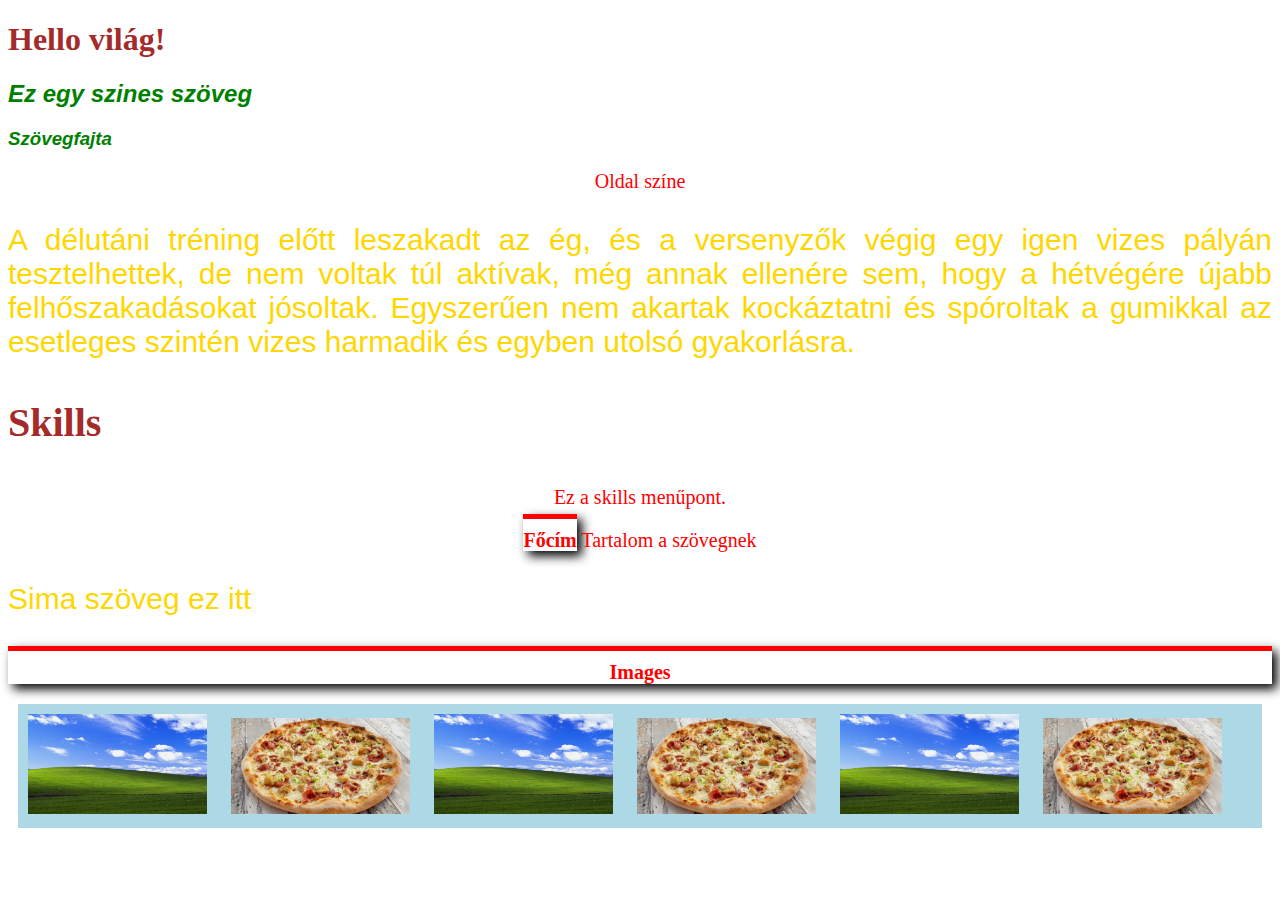
<file: index.html>
<!DOCTYPE html>
<html lang="en">

<head>
    <meta charset="UTF-8">
    <meta name="viewport" content="width=device-width, initial-scale=1.0">
    <title>CSS Próba</title>

    <link rel="stylesheet" href="CSS/stílusok.css">
</head>

<body>
    <h1 style="color: brown;">Hello világ!</h1>
    <h2 id="szöveg">Ez egy szines szöveg</h2>
    <h3 id="szöveg">Szövegfajta</h3>
    <p>Oldal színe</p>
    <p class="tartalom">A délutáni tréning előtt leszakadt az ég, és a versenyzők végig egy igen vizes pályán tesztelhettek, de nem voltak túl aktívak, még annak ellenére sem, hogy a hétvégére újabb felhőszakadásokat jósoltak. Egyszerűen nem akartak kockáztatni és spóroltak a gumikkal az esetleges szintén vizes harmadik és egyben utolsó gyakorlásra.</p>
    <h3 id="skills">Skills</h3>
    <p>Ez a skills menűpont.</p>
    <p class="Tagolás">
        <span class="bold">Főcím</span>
        Tartalom a szövegnek
    </p>
    
    <p class="tartalom">Sima szöveg ez itt</p>
    
    <p class="bold">Images</p>
    
    <div class="div">
    <img src="/img/windows-xp-bliss-4k-lu-1366x768.jpg" alt="kép">
    <img src="/img/6b3ce1a908201b0ac45a3e2297d6f8ac.jpg" alt="pizza">
    <img src="/img/windows-xp-bliss-4k-lu-1366x768.jpg" alt="kép">
    <img src="/img/6b3ce1a908201b0ac45a3e2297d6f8ac.jpg" alt="pizza">
    <img src="/img/windows-xp-bliss-4k-lu-1366x768.jpg" alt="kép">
    <img src="/img/6b3ce1a908201b0ac45a3e2297d6f8ac.jpg" alt="pizza">
</div>
</body>

</html>
</file>
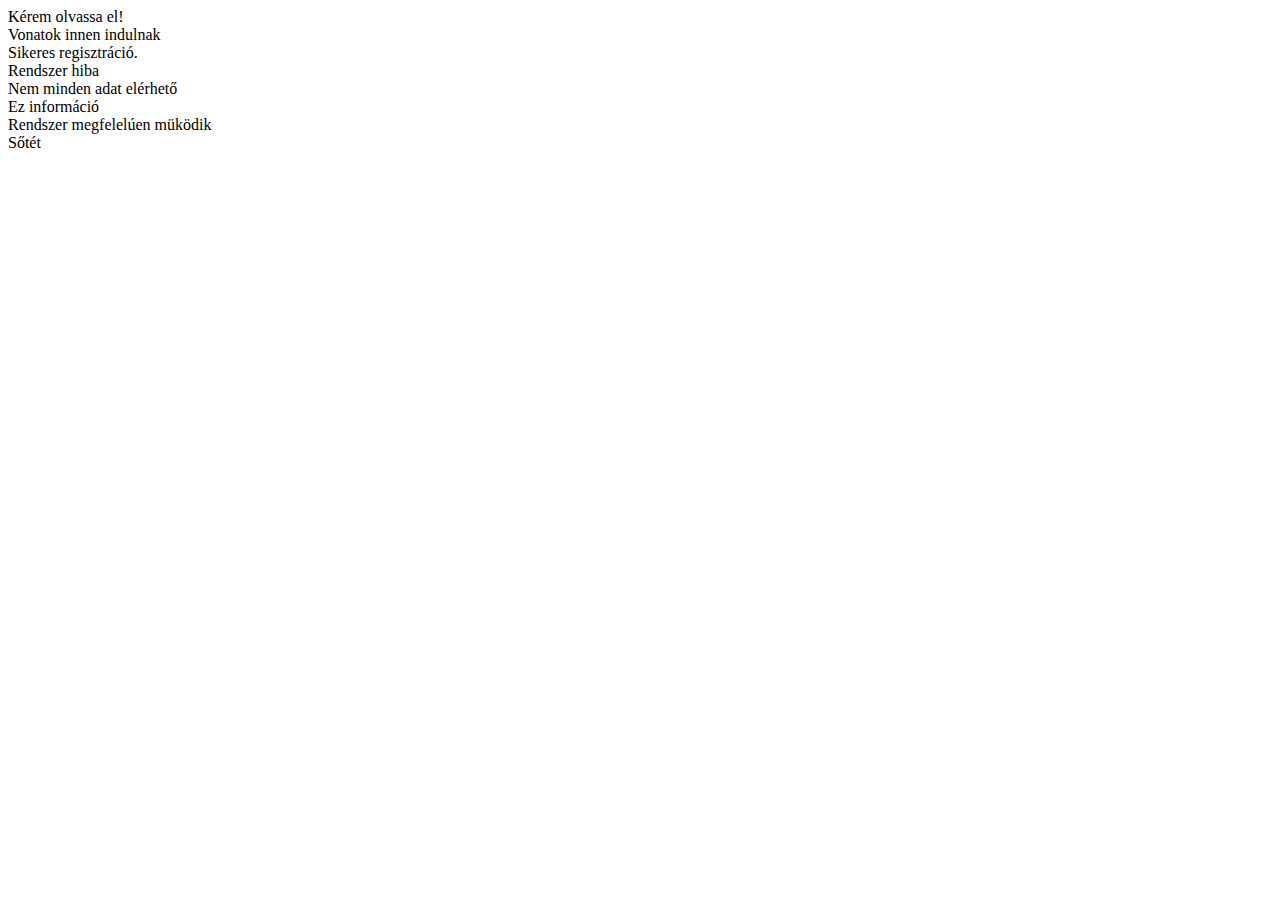
<file: about.html>
<!DOCTYPE html>
<html lang="en">

<head>
    <meta charset="UTF-8">
    <meta name="viewport" content="width=device-width, initial-scale=1.0">
    <link rel="stylesheet" href="https://stackpath.bootstrapcdn.com/bootstrap/4.5.0/css/bootstrap.min.css"
        integrity="sha384-9aIt2nRpC12Uk9gS9baDl411NQApFmC26EwAOH8WgZl5MYYxFfc+NcPb1dKGj7Sk" crossorigin="anonymous">
    <title>Document</title>
</head>

<body>
    <div class="container">
        <div class="row">
            <div class="col-12">
                <div class="alert alert-primary" role="alert">
                    Kérem olvassa el!
                </div>
                <div class="alert alert-secondary" role="alert">
                    Vonatok innen indulnak
                </div>
                <div class="alert alert-success" role="alert">
                    Sikeres regisztráció.
                </div>
                <div class="alert alert-danger" role="alert">
                    Rendszer hiba
                </div>
                <div class="alert alert-warning" role="alert">
                    Nem minden adat elérhető
                </div>
                <div class="alert alert-info" role="alert">
                    Ez információ
                </div>
                <div class="alert alert-light" role="alert">
                    Rendszer megfelelúen müködik
                </div>
                <div class="alert alert-dark" role="alert">
                    Sőtét
                </div>
            </div>
        </div>
    </div>
</body>

</html>
</file>
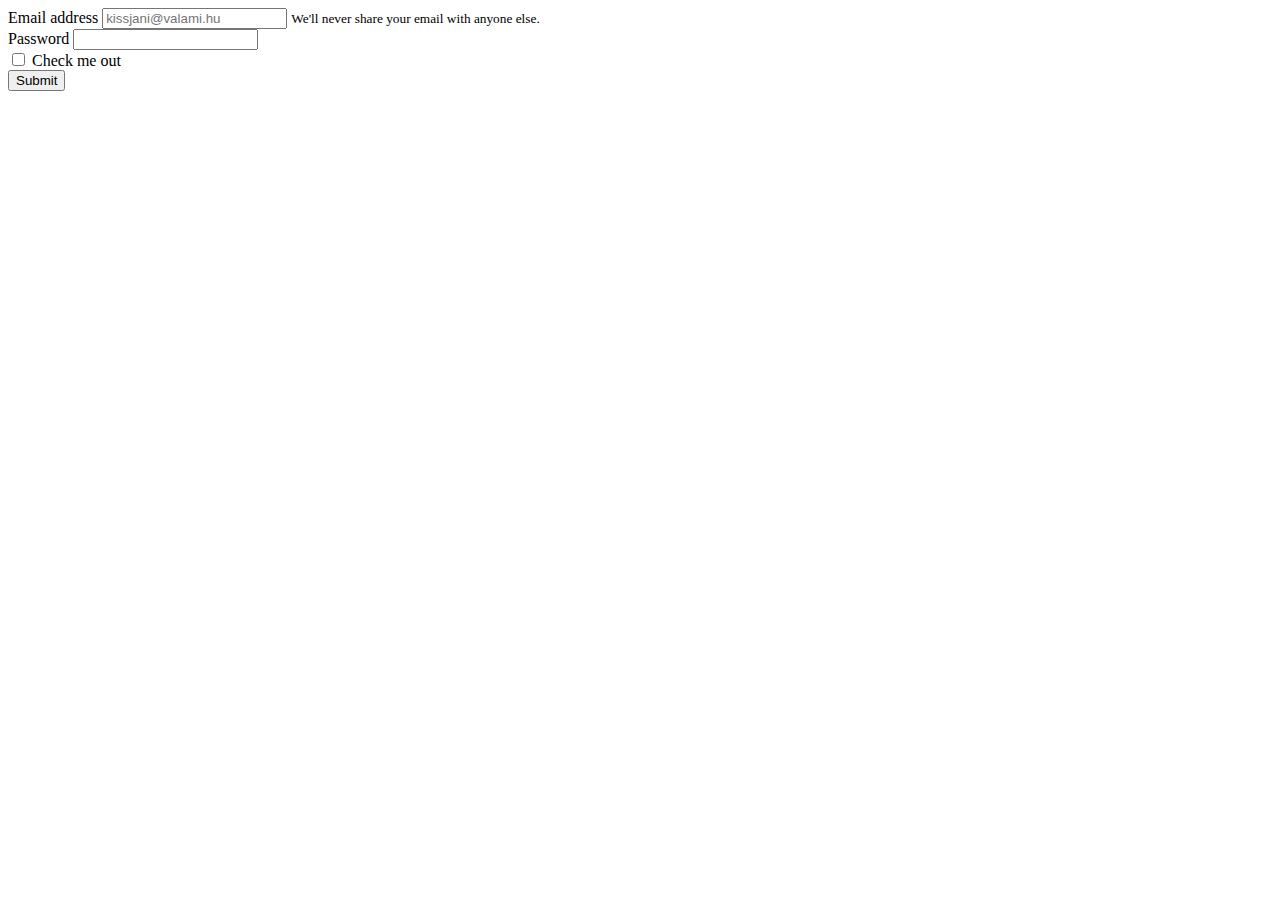
<file: login.html>
<!DOCTYPE html>
<html lang="en">

<head>
    <meta charset="UTF-8">
    <meta name="viewport" content="width=device-width, initial-scale=1.0">
    <link rel="stylesheet" href="https://stackpath.bootstrapcdn.com/bootstrap/4.5.0/css/bootstrap.min.css"
        integrity="sha384-9aIt2nRpC12Uk9gS9baDl411NQApFmC26EwAOH8WgZl5MYYxFfc+NcPb1dKGj7Sk" crossorigin="anonymous">
    <title>Táblázat</title>
</head>

<body>
    <div class="container">
        <div class="row">
            <div class="col-4"></div>
            <div class="col-4">
                <form class="form-horizontal">
                    <div class="form-group">
                        <label for="exampleInputEmail1">Email address</label>
                        <input type="email" class="form-control" id="exampleInputEmail1" aria-describedby="emailHelp" placeholder="kissjani@valami.hu" readonly>
                        <small id="emailHelp" class="form-text text-muted">We'll never share your email with anyone
                            else.</small>
                    </div>
                    <div class="form-group">
                        <label for="exampleInputPassword1">Password</label>
                        <input type="password" class="form-control" id="exampleInputPassword1">
                    </div>
                    <div class="form-group form-check">
                        <input type="checkbox" class="form-check-input" id="exampleCheck1">
                        <label class="form-check-label" for="exampleCheck1">Check me out</label>
                    </div>
                    <button type="submit" class="btn btn-primary">Submit</button>
                </form>
            </div>
            <div class="col-4"></div>
        </div>
    </div>
</body>

</html>
</file>
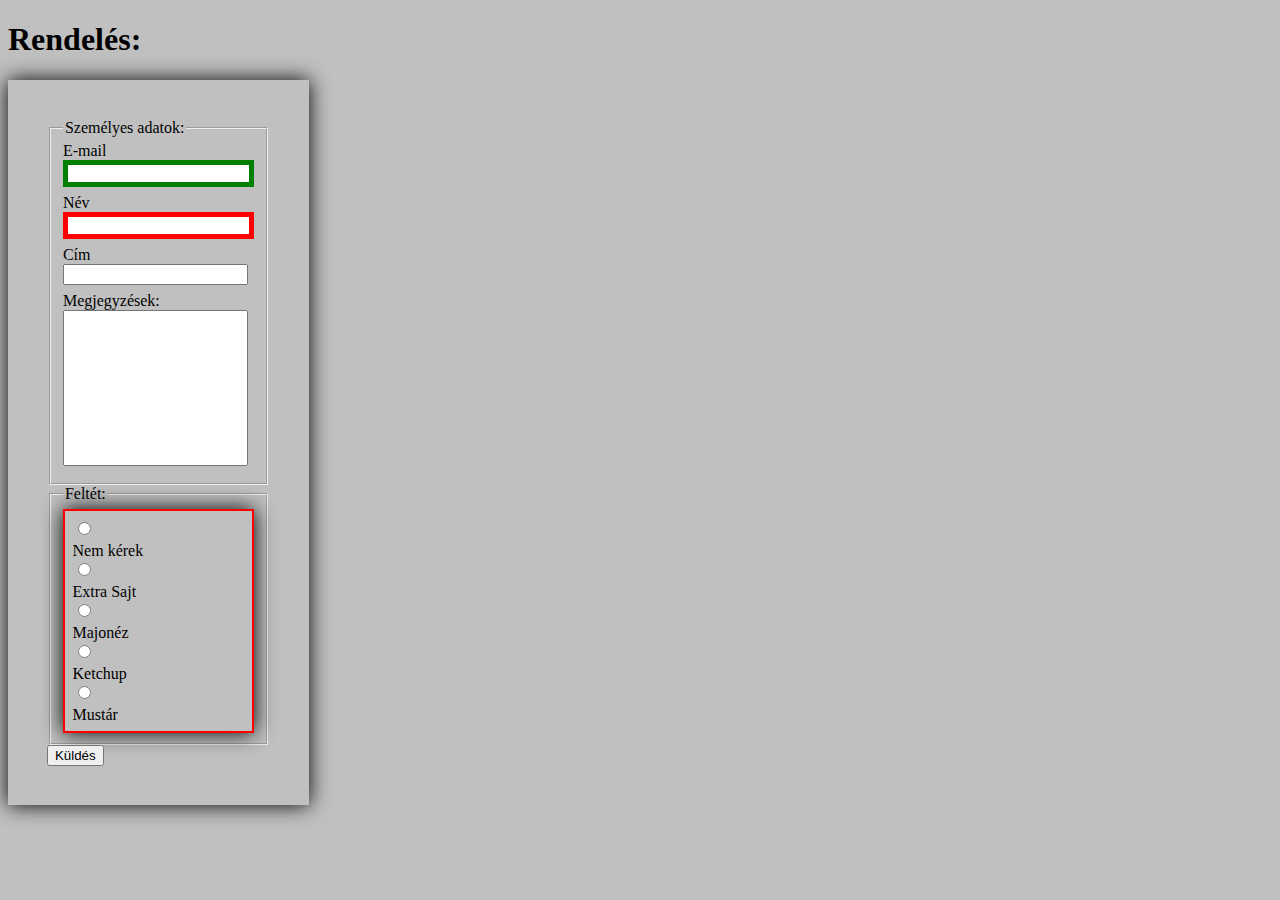
<file: selector/selector.html>
<!DOCTYPE html>
<html lang="en">

<head>
    <meta charset="UTF-8">
    <meta name="viewport" content="width=device-width, initial-scale=1.0">
    <title>selector test</title>
    <link rel="stylesheet" href="/selector/CSS/selector.css">
</head>

<body>
    <h1>Rendelés:</h1>
    <div class="Login">
        <form>
            <fieldset>
                <legend>Személyes adatok:</legend>
                <div class="content">
                    <label for="email">E-mail</label>
                    <input id="email" type="email" name="email" required>
                </div>
                <div class="content">
                    <label for="password">Név</label>
                    <input id="password" type="password" name="password" required>
                </div>
                <div>
                    <label for="address">Cím</label>
                    <input id="address" type="text" name="address" required>
                </div>
                <div class="comment">
                    <label for="comment">Megjegyzések:</label>
                    <input id="comment" type="comment" name="comment">
                </div>
            </fieldset>

            <fieldset>
                <legend>Feltét:</legend>
                <div class="Top">
                    <div>
                        <input id="nothing" name="n1" type="radio">
                        <label for="nothing">Nem kérek</label>
                    </div>
                    <div>
                        <input id="n1" name="n1" type="radio">
                        <label for="n1">Extra Sajt</label>
                    </div>
                    <div>
                        <input id="n2" name="n1" type="radio">
                        <label for="n2">Majonéz</label>
                    </div>
                    <div>
                        <input id="n3" name="n1" type="radio">
                        <label for="n3">Ketchup</label>
                    </div>
                    <div>
                        <input id="n4" name="n1" type="radio">
                        <label for="n4">Mustár</label>
                    </div>
            </fieldset>
            
            <div class="content">
                <button class="button">Küldés</button>
            </div>
        </form>
    </div>


</body>

</html>
</file>
<file: CSS/stílusok.css>
h2 {
    color: black;
    font-family: fantasy;
    text-align: justify;
}
h3 {
    color: grey;
    font-family: Cambria, Cochin, Georgia, Times, 'Times New Roman', serif;
}
#skills {
    color: brown;
    font-family: 'Times New Roman', Times, serif;
    font-size: 40px;
}
#szöveg {
    color: green;
    font-style: oblique;
    font-family: -apple-system, BlinkMacSystemFont, 'Segoe UI', Roboto, Oxygen, Ubuntu, Cantarell, 'Open Sans', 'Helvetica Neue', sans-serif;
}

.tartalom {
    color: gold;
    font-size: 30px;
    font-weight: lighter;
    text-align: justify;
    font-family: 'Lucida Sans', 'Lucida Sans Regular', 'Lucida Grande', 'Lucida Sans Unicode', Geneva, Verdana, sans-serif;
}
p {
    color: red;
    font-size: 20px;
    text-align: center;
}
img {
    width: 14.4%;
    margin: 0.8%;
    text-align: center;
}
.bold {
    font-weight: bold;
    border-top: solid 5px red;
    padding: 10px 0 0 0;
    box-shadow: 5px 5px 10px black;
}
.div {
    background-color: lightblue;
    margin: 10px;
}
</file>
<file: selector/CSS/selector.css>
body {
    background-color: #c0c0c0;
}

.Login {
    padding: 3%;
    border: solid 1px #c0c0c0;
    box-shadow: black 0 0 20px;
    display: inline-block;
}

.Top {
    padding: 4%;
    border: solid 2px red;
    display: block;
    box-shadow: black 0 0 20px;
}

.Login input {
    display: block;
    margin-bottom: 7px;
}

.Login input[type="email"] {
    border: solid 5px green;
}
.Login input[name="password"] {
    border: solid 5px red;
}

.Login button:hover {
    box-shadow: 0 0 20px blue;
}
.Login input:focus {
    box-shadow: 5px 15px 20px purple;
    border: none;
}

.Login input[type="comment"] {
    height: 150px;
}
</file>
